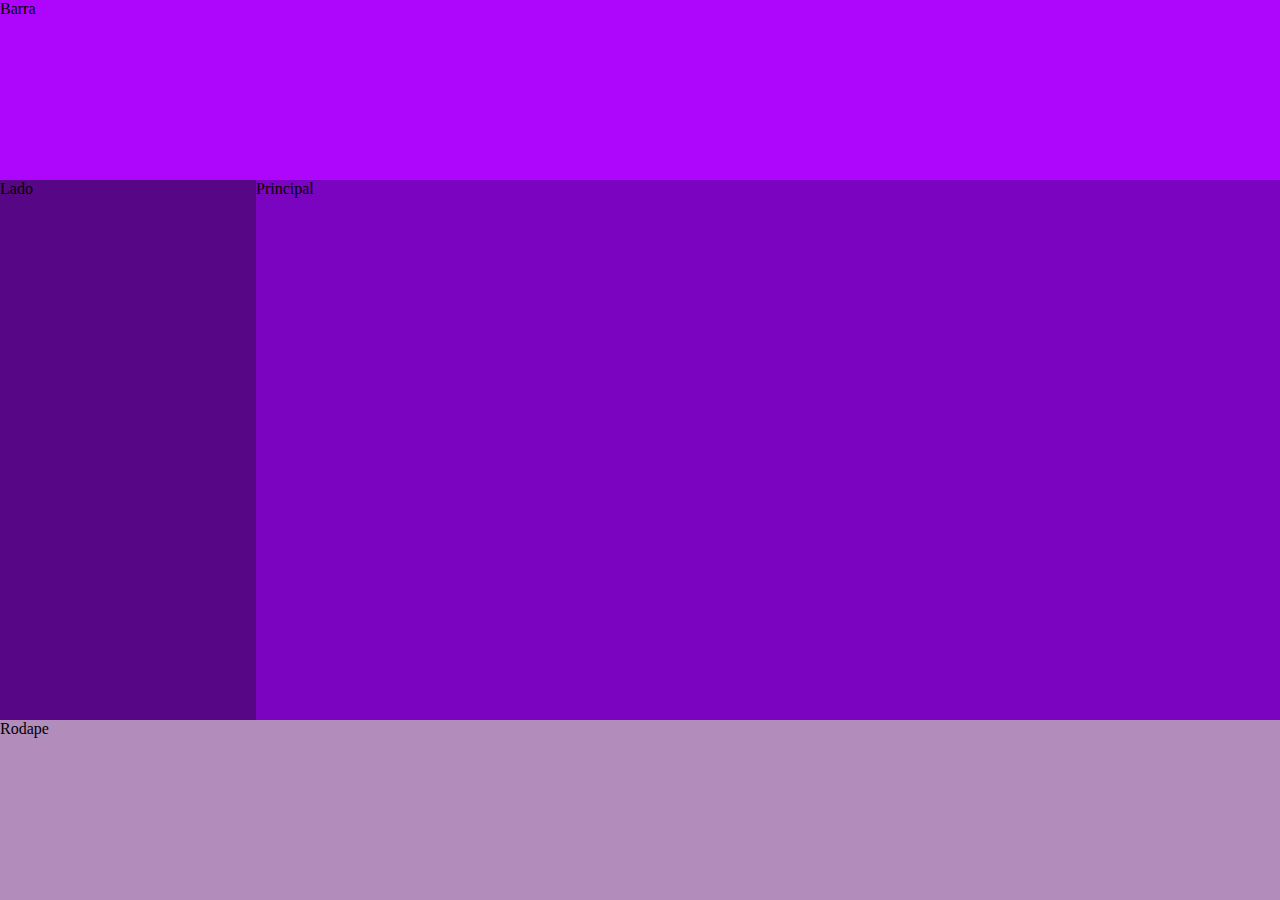
<file: estudogrid.html>
<!DOCTYPE html>
<html lang="en">
<head>
    <meta charset="UTF-8">
    <meta http-equiv="X-UA-Compatible" content="IE=edge">
    <meta name="viewport" content="width=device-width, initial-scale=1.0">
    <title>Aprendendo grid</title>
    <link rel="stylesheet" href="estudo.css">
</head>
<body>
    <section class="meu-site">
       <div class="barra">
         Barra
    </div>

       <div class="lado">
        Lado
     </div>

        <div class="principal">
            Principal
     </div>

        <div class="rodape">
            Rodape
   </div>
</section>
</body>
</html>
</file>
<file: estudo.css>
*{
    margin: 0;
    padding: 0;
}
body {
background-color:rgb(248, 241, 250) ;
}
.item{
    width: 370px;
    height: 100px;
    background-color: deeppink;
    color:antiquewhite;
    margin: 10px;
}
.conteudo{
    display: grid;
    grid-template-columns: 20% 20% 20% 20% 20%;
    
}
.barra{
    background-color: rgb(174, 6, 252);
    height: 20vh;
    grid-area: barra;
}
.principal{
    background-color: rgb(123, 4, 192);
    height: 60vh;
    grid-area: principal;
}
.lado{
    background-color: rgb(87, 6, 134);
    height: 60vh;
    grid-area: lado
}
.rodape{
    background-color: rgb(178, 141, 187);
    height: 20vh;
    grid-area: rodape;
}
.meu-site {
    display: grid;
    grid-template-columns: 20% 80%;
    grid-template-areas: 
                    "barra barra"
                    "lado principal"
                    "rodape rodape";

}
</file>
